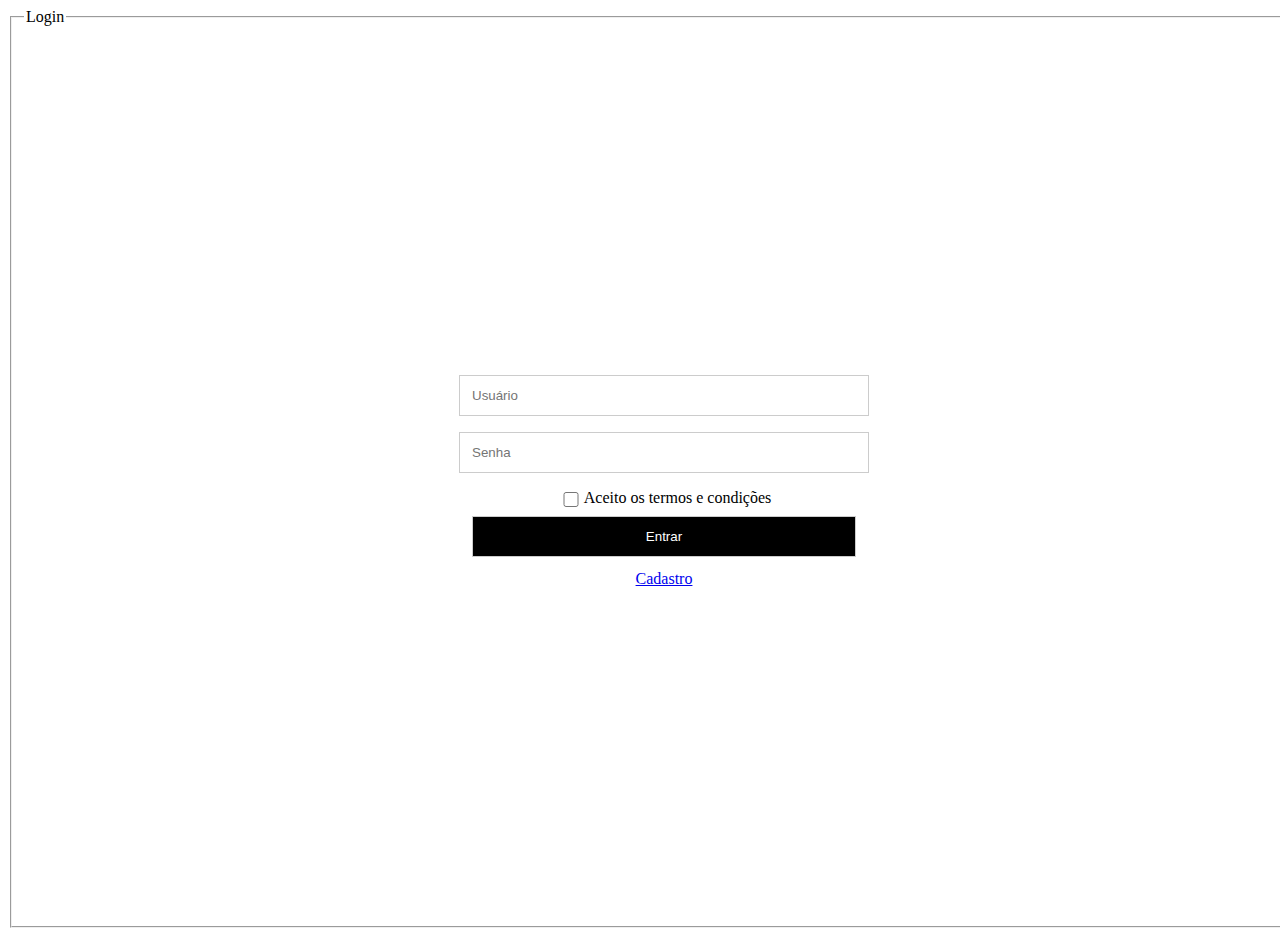
<file: formularios.html>
<!DOCTYPE html>
<html lang="en">

<head>
    <meta charset="UTF-8">
    <meta name="viewport" content="width=device-width, initial-scale=1.0">
    <link rel="stylesheet" href="all/languages/CSS/cssforms.css">
    <title>Document</title>
</head>

<body>
    <form>
        <div class="container">
            <form action="index.html" method="post">
                <fieldset>
                    <legend>Login</legend>
              
                <input type="text" name="username" placeholder="Usuário">
                <input type="password" name="password" placeholder="Senha">
                <div class="Cadastro-ok">
                    <input type="checkbox" name="agree" id="agree">
                    <label for="agree">Aceito os termos e condições</label>
                </div>
                <div class="final">
                    <input type="submit" value="Entrar">
                    <a href="#">Cadastro</a>
                </div>
            </fieldset>
        </div>
    </form>
    </div>
    </form>
</body>

</html>
</file>
<file: all/languages/CSS/cssforms.css>
body {
    width: 100vw;
    height: 100vh;
  }

  .container fieldset{
    display: flex;
    justify-content: center;
    align-items: center;
    flex-direction: column;
    width: 100vw;
    height: 100vh;
  }

  .Cadastro-ok a{ 
   position: absolute;
    color: #000;
  }

  h1 {
    font-size: 24px;
    margin-bottom: 16px;
  }

  .Cadastro-ok{
    display: flex;
    flex-direction: row;
    justify-content: center;
    flex-wrap: nowrap;
    width: 100vw;
    height: 3vh;
  }

  .Cadastro-ok input{
    width: 20px;
    height: 15px;
  }
  
  input {
    width: 30vw;
    padding: 12px;
    border: 1px solid #ccc;
    margin-bottom: 16px;
  }
  
  input[type="submit"] {
    background-color: #000;
    color: #fff;
    cursor: pointer;
  }
  
  label {
    font-size: 16px;
  }
  
  .checkbox {
    display: flex;
    justify-content: flex-start;
    align-items: center;
  }
  
  .checkbox input {
    margin-right: 16px;
  }
  
  .final{
    display: flex;
    justify-content: center;
    align-items: center;
    flex-direction: column;
  }

  .final a{
    position: absolute;
  }

  .final a:nth-child(2){
    margin-top: 70px;
  }
</file>
